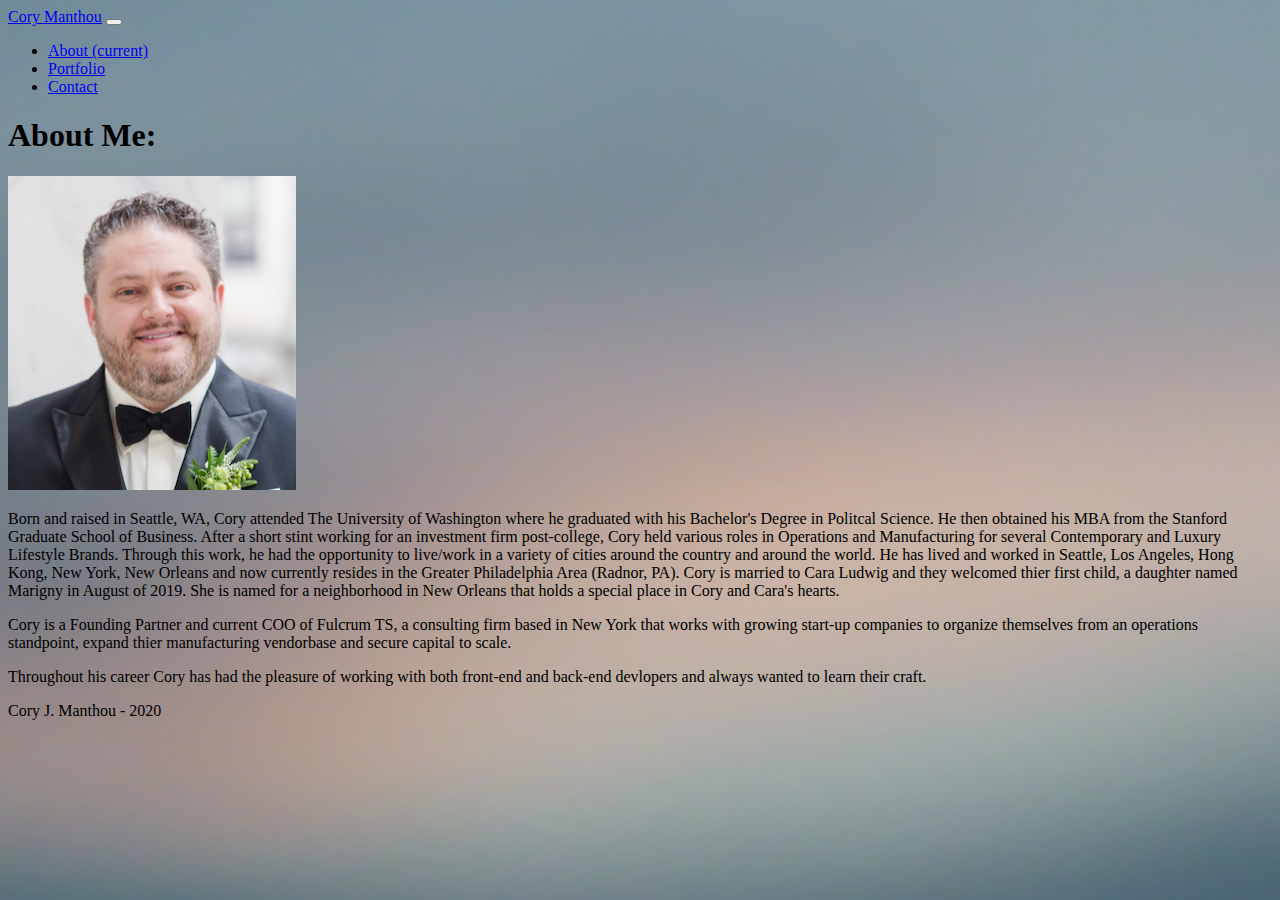
<file: index.html>
<!doctype html>
<html lang="en">
  <head>
    <meta charset="utf-8">
    <meta name="viewport" content="width=device-width, initial-scale=1, shrink-to-fit=no">
    
    <link rel="stylesheet" href="https://stackpath.bootstrapcdn.com/bootstrap/4.5.0/css/bootstrap.min.css" integrity="sha384-9aIt2nRpC12Uk9gS9baDl411NQApFmC26EwAOH8WgZl5MYYxFfc+NcPb1dKGj7Sk" crossorigin="anonymous">
    <title>Cory J. Manthou</title>
    </head>

  <body>
    <!-- Background CSS -->
    <link rel="stylesheet" type="text/css" href="style.css">
    <!-- Background CSS END -->

    <!-- Navbar -->
    <nav class="navbar navbar-expand-lg navbar-dark bg-dark">
      <a class="navbar-brand" href="index.html">Cory Manthou</a>
      <button class="navbar-toggler" type="button" data-toggle="collapse" data-target="#navbarNav" aria-controls="navbarNav" aria-expanded="false" aria-label="Toggle navigation">
        <span class="navbar-toggler-icon"></span>
      </button>
      <div class="navbar-collapse collapse w-100 order-3 dual-collapse2">
        <ul class="navbar-nav ml-auto">
          <li class="nav-item">
            <a class="nav-link" href="index.html">About <span class="sr-only">(current)</span></a>
          </li>
          <li class="nav-item">
            <a class="nav-link" href="portfolio.html">Portfolio</a>
          </li>
          <li class="nav-item">
            <a class="nav-link" href="contact.html">Contact</a>
          </li>
        </ul>
      </div>
    </nav>
    <!-- Navbar END -->

    <!-- About Me Container -->
    <section class="mb-4">
        <div class="container">
          <div class="row">
            <div class="col-sm-12">
              <h1>About Me:</h1>
            </div>
          <div class="row">
            <div class="col-md-3">
              <img src="Assets/Screen Shot 2019-01-07.png" class="img-fluid" alt="Responsive image">
            </div>  
            <div class="col-md-9 text-justify">
              <p>Born and raised in Seattle, WA, Cory attended The University of Washington where he graduated with his Bachelor's Degree in Politcal Science.  He then obtained his MBA from the Stanford Graduate School of Business.  After a short stint working for an investment firm post-college, Cory held various roles in Operations and Manufacturing for several Contemporary and Luxury Lifestyle Brands.  Through this work, he had the opportunity to live/work in a variety of cities around the country and around the world.  He has lived and worked in Seattle, Los Angeles, Hong Kong, New York, New Orleans and now currently resides in the Greater Philadelphia Area (Radnor, PA).  
                Cory is married to Cara Ludwig and they welcomed thier first child, a daughter named Marigny in August of 2019.  She is named for a neighborhood in New Orleans that holds a special place in Cory and Cara's hearts.  
              </p>
              <p>Cory is a Founding Partner and current COO of Fulcrum TS, a consulting firm based in New York that works with growing start-up companies to organize themselves from an operations standpoint, expand thier manufacturing vendorbase and secure capital to scale.</p>
              <p>Throughout his career Cory has had the pleasure of working with both front-end and back-end devlopers and always wanted to learn their craft.</p>
            </div>
            </div>
          </div>
    </section>
    <!-- About Me Container END -->

  </body>

      <!-- Footer-->
      <div class="container">
        <footer class="card-footer text-muted">
          <p class="text-sm-center font-italic">Cory J. Manthou - 2020</p>
        </footer>
        </div>
      <!-- Footer END-->

</html>
</file>
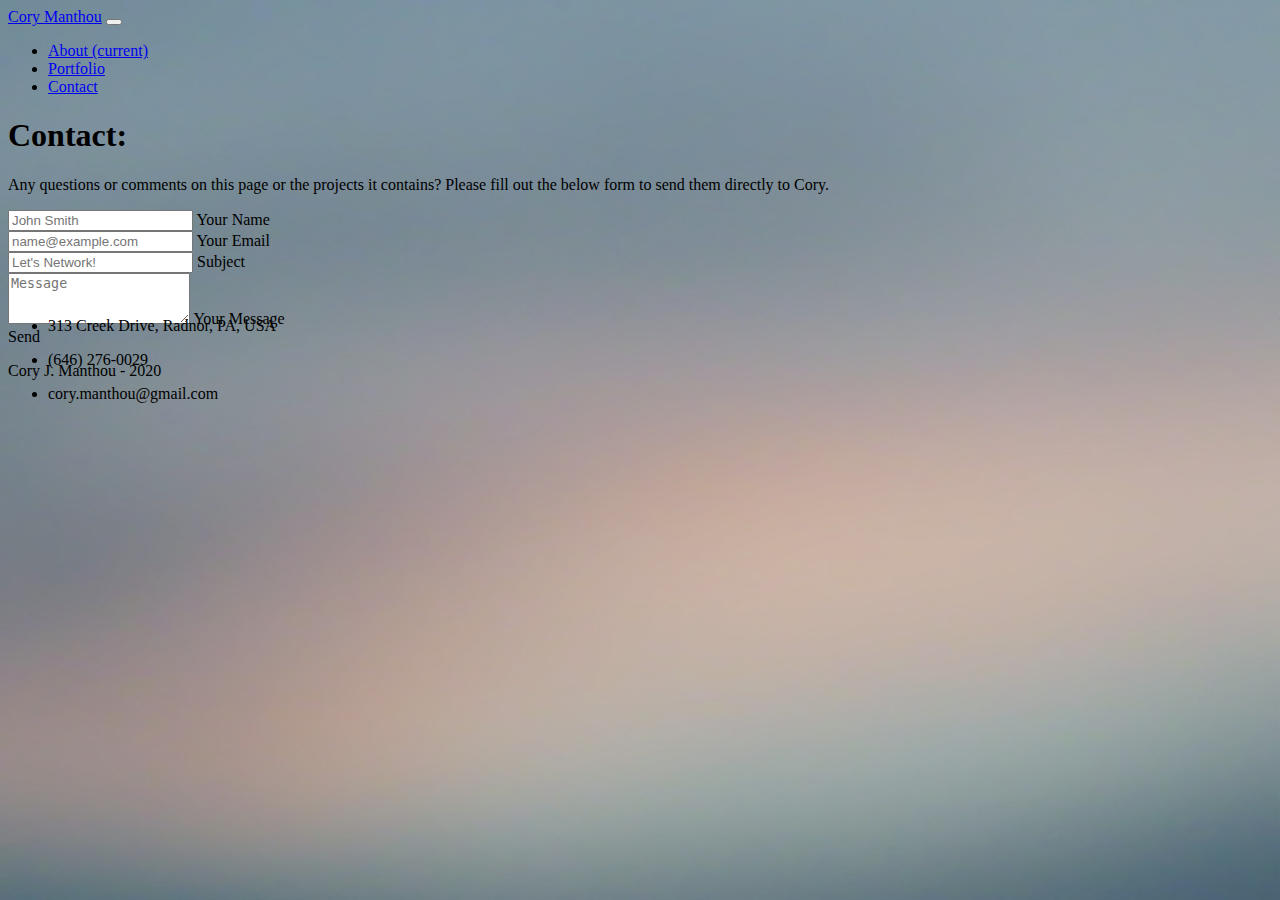
<file: contact.html>
<!doctype html>
<html lang="en">
  <head>
    <meta charset="utf-8">
    <meta name="viewport" content="width=device-width, initial-scale=1, shrink-to-fit=no">
   
    <link rel="stylesheet" href="https://stackpath.bootstrapcdn.com/bootstrap/4.5.0/css/bootstrap.min.css" integrity="sha384-9aIt2nRpC12Uk9gS9baDl411NQApFmC26EwAOH8WgZl5MYYxFfc+NcPb1dKGj7Sk" crossorigin="anonymous">
    <title>Cory J. Manthou</title>
  </head>
  
  <body>

    <!-- Background CSS -->
    <link rel="stylesheet" type="text/css" href="style.css">
    <!-- Background CSS END -->

    <!-- Navbar -->
    <nav class="navbar navbar-expand-lg navbar-dark bg-dark">
      <a class="navbar-brand" href="index.html">Cory Manthou</a>
      <button class="navbar-toggler" type="button" data-toggle="collapse" data-target="#navbarNav" aria-controls="navbarNav" aria-expanded="false" aria-label="Toggle navigation">
        <span class="navbar-toggler-icon"></span>
      </button>
      <div class="navbar-collapse collapse w-100 order-3 dual-collapse2">
        <ul class="navbar-nav ml-auto">
          <li class="nav-item">
            <a class="nav-link" href="index.html">About <span class="sr-only">(current)</span></a>
          </li>
          <li class="nav-item">
            <a class="nav-link" href="portfolio.html">Portfolio</a>
          </li>
          <li class="nav-item">
            <a class="nav-link" href="contact.html">Contact</a>
          </li>
        </ul>
      </div>
    </nav>
    <!-- Navbar END -->

    <div class="container">
      <div class="row">
        <div class="col-sm-12">
          <h1>Contact:</h1>
        </div>

    <!-- Contact Form -->
<div class="container">
<section class="mb-4">
  <p class="text-center w-responsive mx-auto mb-5">Any questions or comments on this page or the projects it contains?  Please fill out the below form to send them directly to Cory.</p>
  <div class="row">
      <div class="col-md-9 mb-md-0 mb-5">
          <form id="contact-form" name="contact-form" action="mail.php" method="POST">
              <div class="row">
                  <div class="col-md-6">
                      <div class="md-form mb-0">
                          <input type="text" id="name" name="name" class="form-control" placeholder="John Smith">
                          <label for="name" class="">Your Name</label>
                      </div>
                  </div>
                  <div class="col-md-6">
                      <div class="md-form mb-0">
                          <input type="text" id="email" name="email" class="form-control" placeholder="name@example.com">
                          <label for="email" class="">Your Email</label>
                      </div>
                  </div>
              </div>
              <div class="row">
                  <div class="col-md-12">
                      <div class="md-form mb-0">
                          <input type="text" id="subject" name="subject" class="form-control" placeholder="Let's Network!">
                          <label for="subject" class="">Subject</label>
                      </div>
                  </div>
              </div>
              <div class="row">
                  <div class="col-md-12">
                      <div class="md-form">
                          <textarea type="text" id="message" name="message" rows="3" class="form-control md-textarea" placeholder="Message"></textarea>
                          <label for="message">Your Message</label>
                      </div>

                  </div>
              </div>
          </form>
          <div class="text-center text-md-center">
              <a class="btn btn-light" onclick="document.getElementById('contact-form').submit();">Send</a>
          </div>
          <div class="status"></div>
      </div>
       <div class="col-md-3 text-center">
         <section id="contact-info">
          <ul class="list-unstyled mb-0">
              <li><i class="fas fa-map-marker-alt fa-2x"></i>
                  <p>313 Creek Drive, Radnor, PA, USA</p>
              </li>

              <li><i class="fas fa-phone mt-4 fa-2x"></i>
                  <p>(646) 276-0029</p>
              </li>

              <li><i class="fas fa-envelope mt-4 fa-2x"></i>
                  <p>cory.manthou@gmail.com</p>
              </li>
          </ul>
        </section>
      </div>
  </div>
</section>
<!-- Contact Form END-->

  </body>

      <!-- Footer-->
      <div class="container">
        <footer class="card-footer text-muted">
          <p class="text-sm-center font-italic">Cory J. Manthou - 2020</p>
        </footer>
        </div>
      <!-- Footer END-->

</html>
</file>
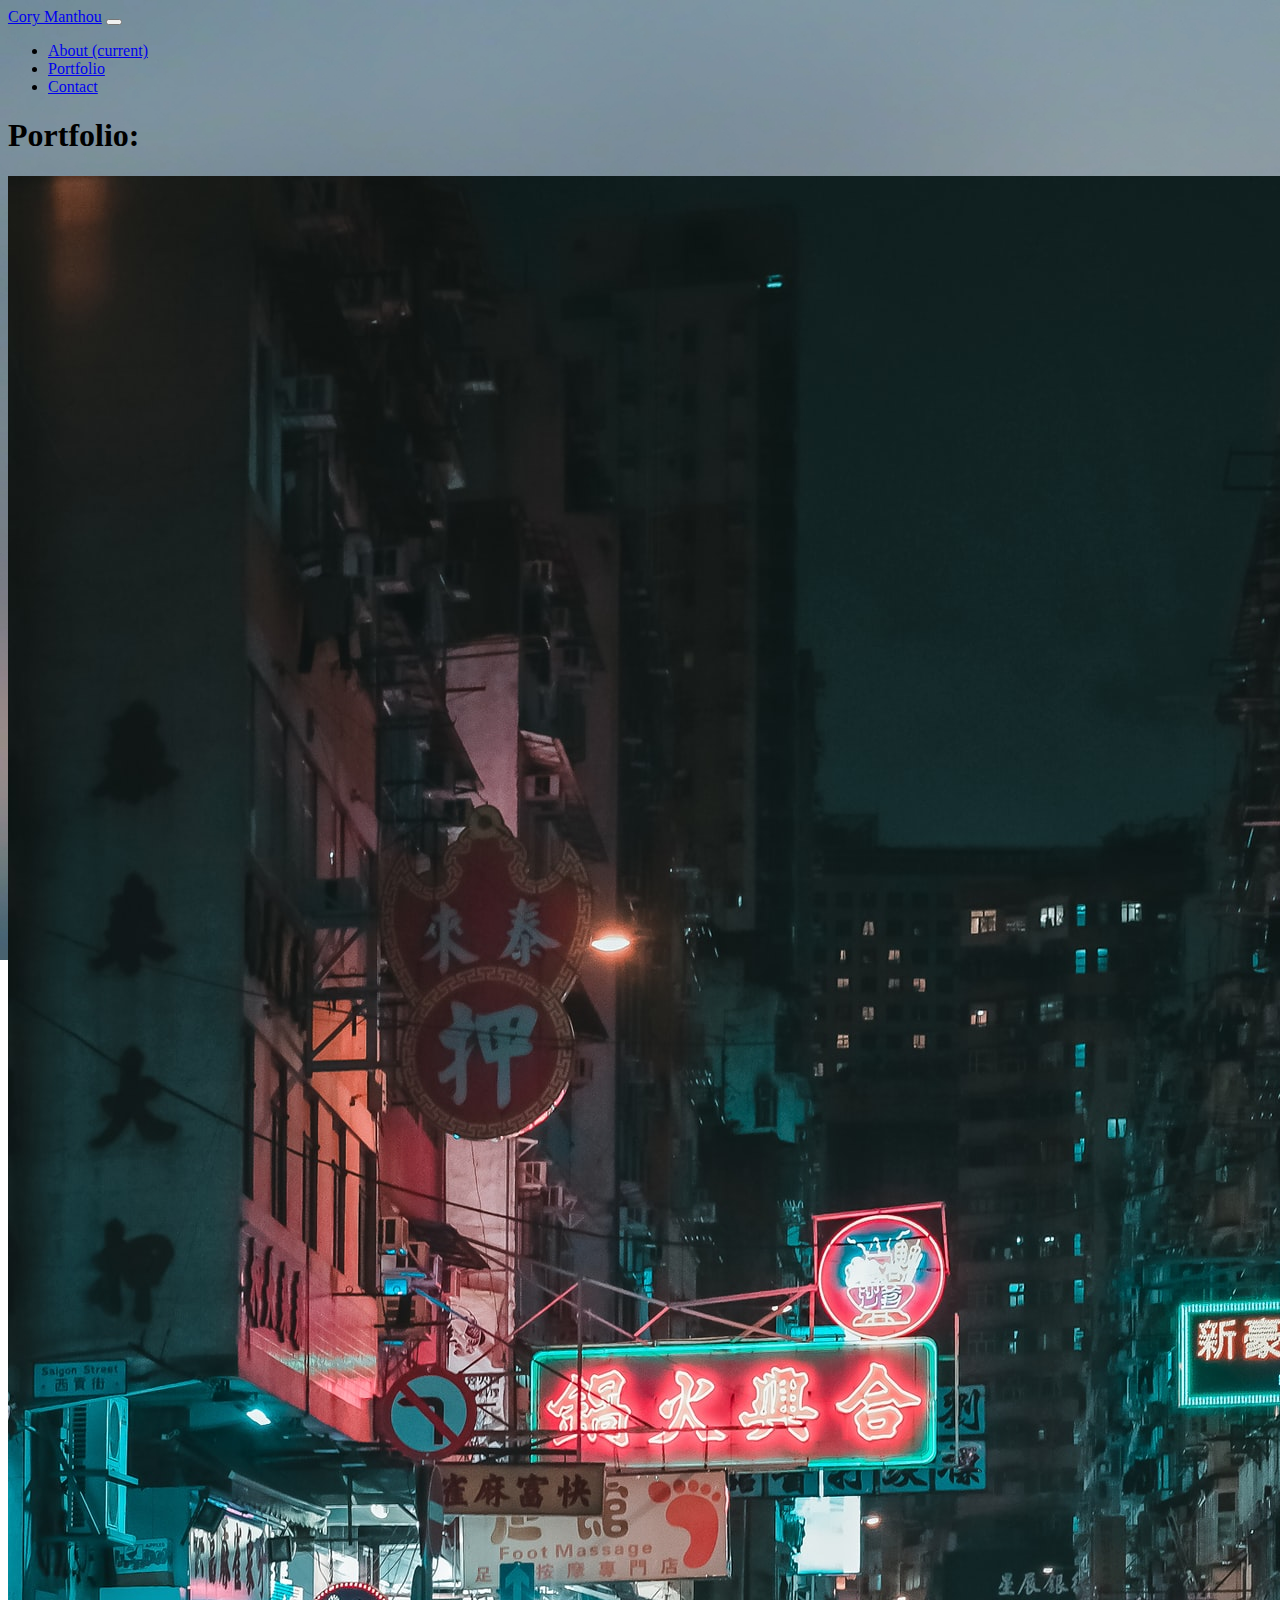
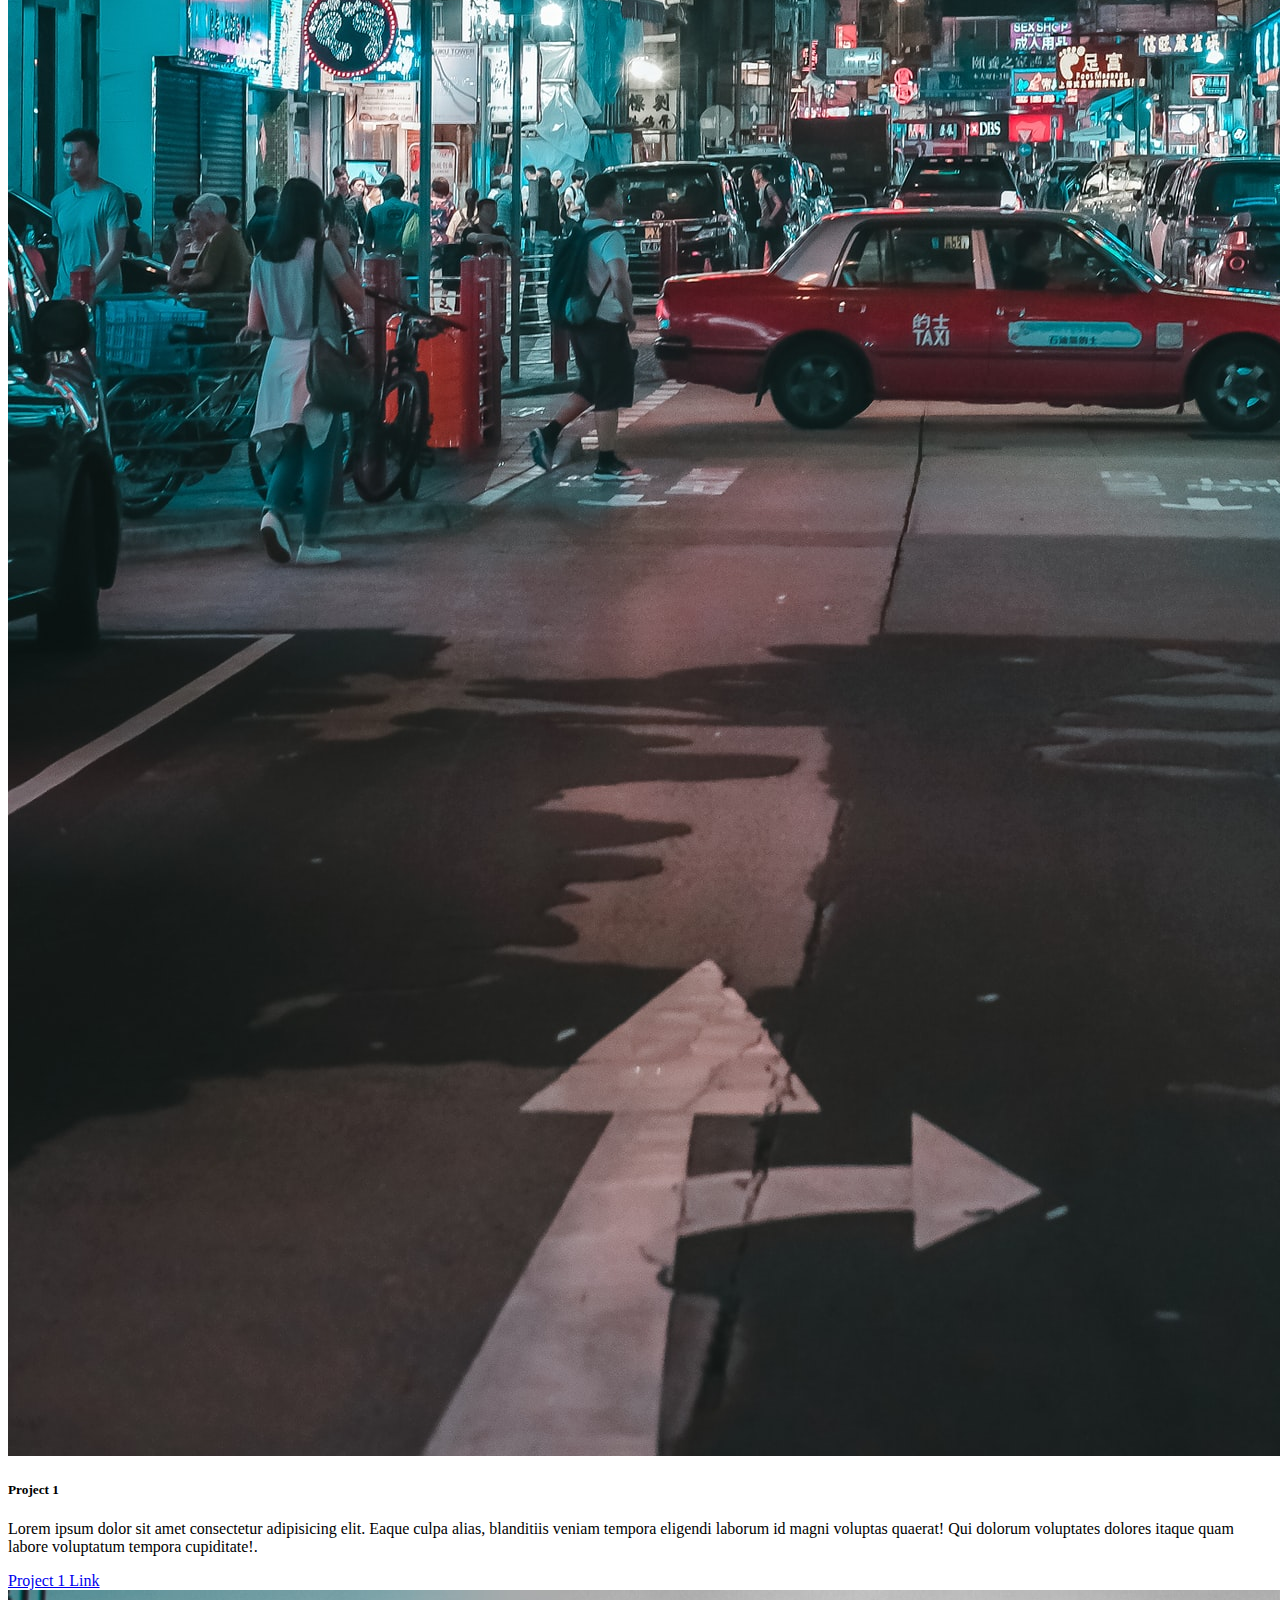
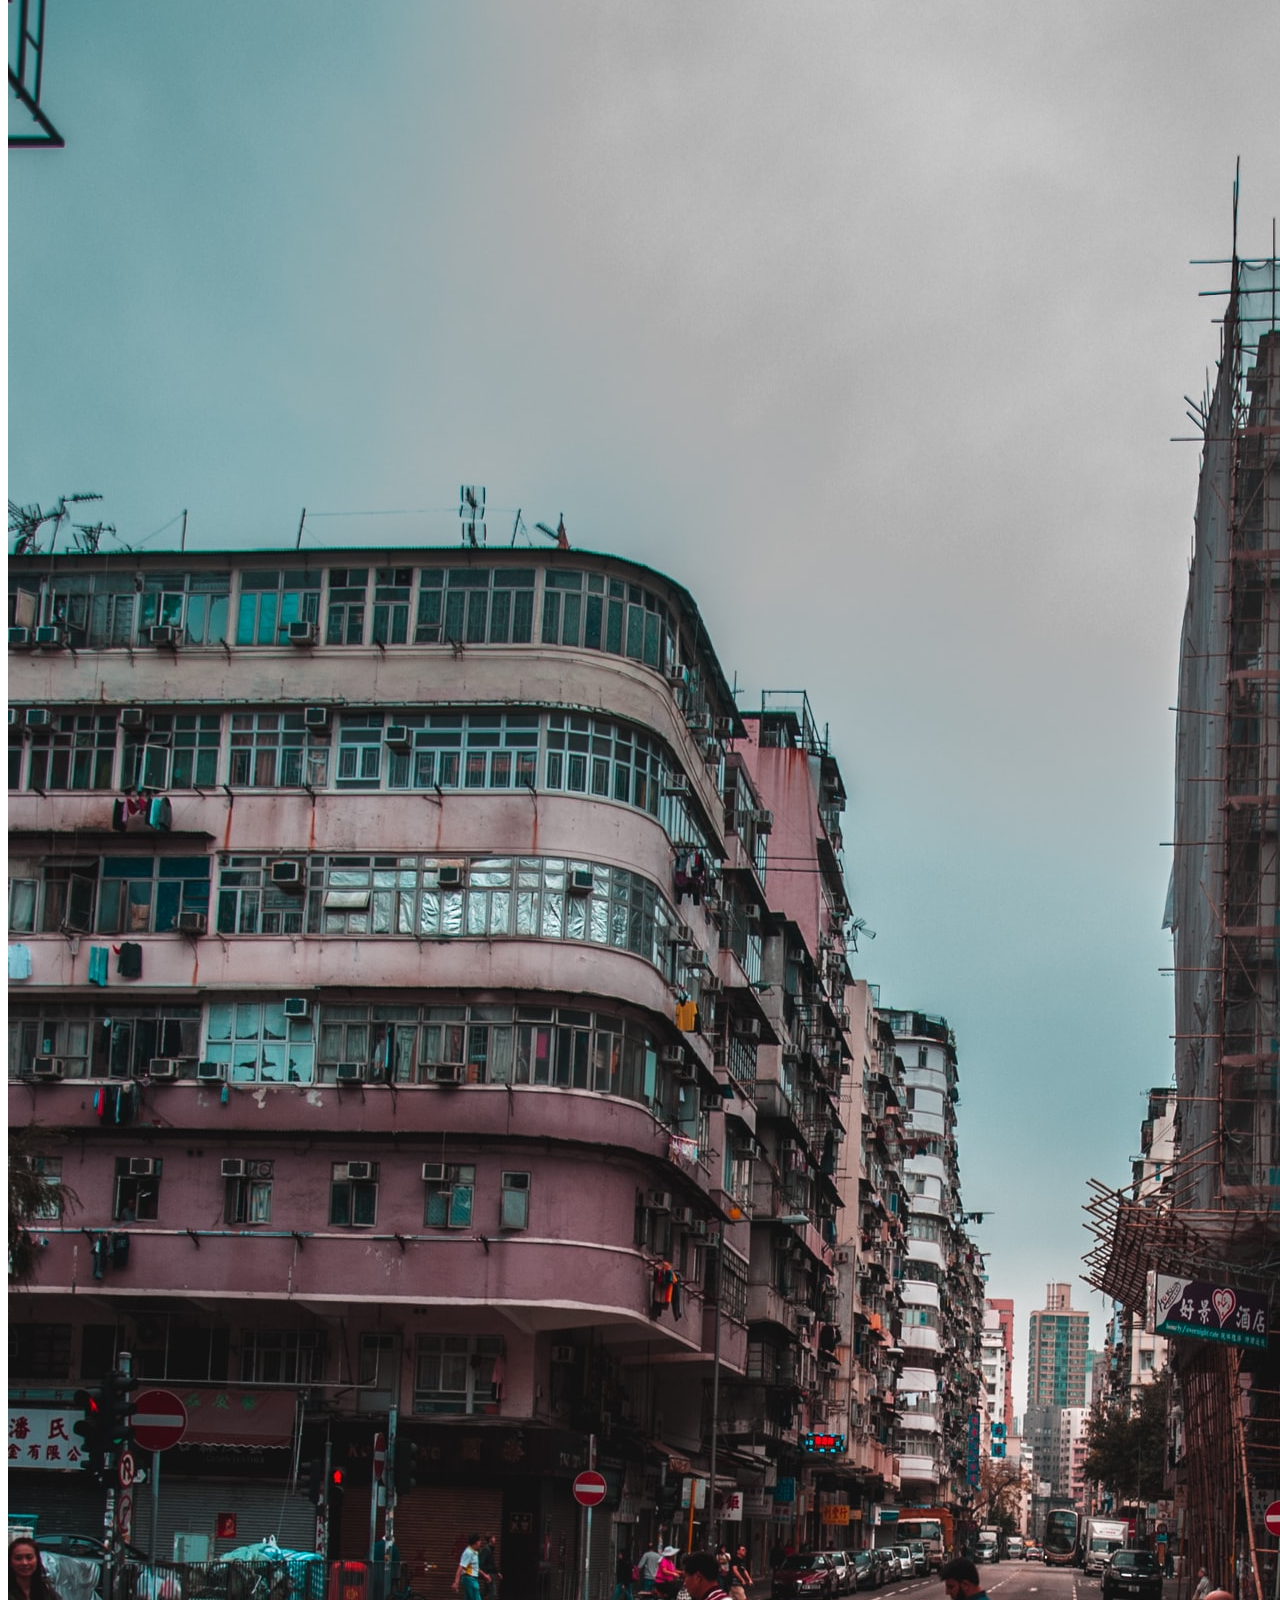
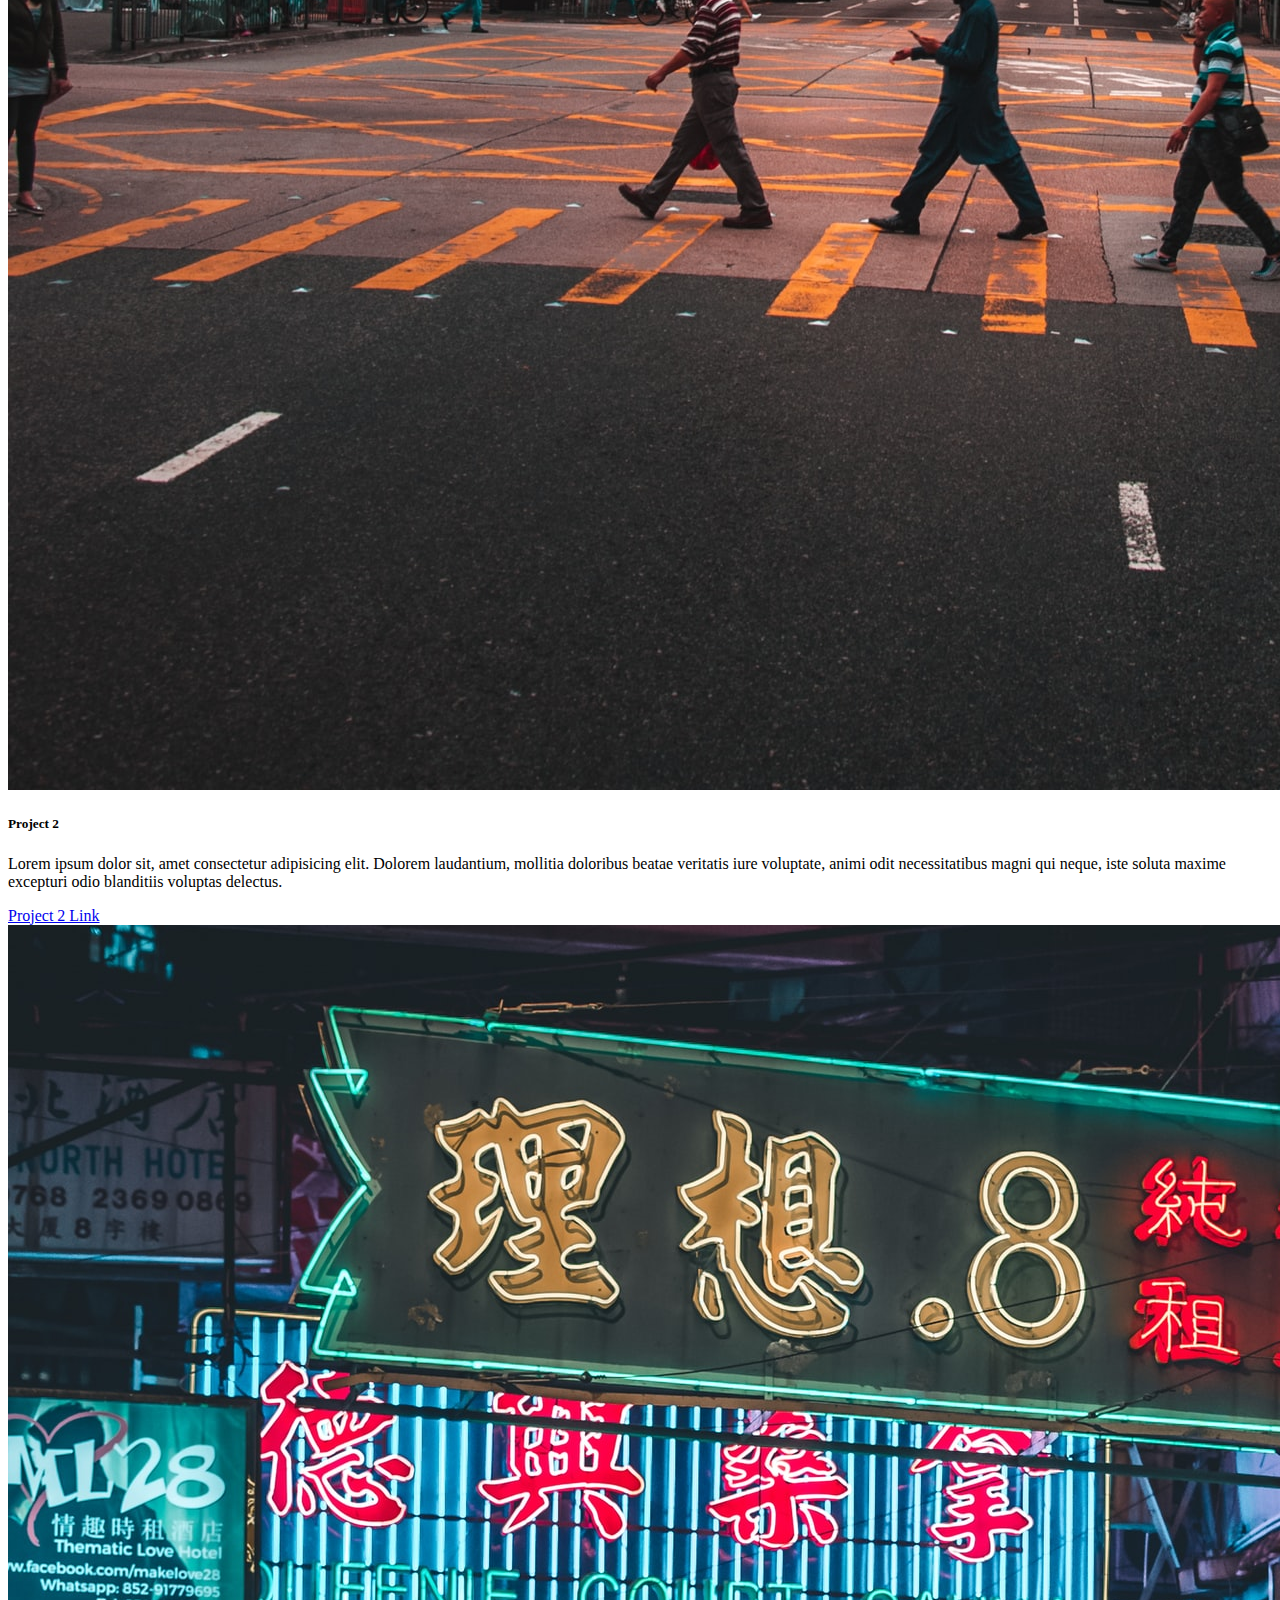
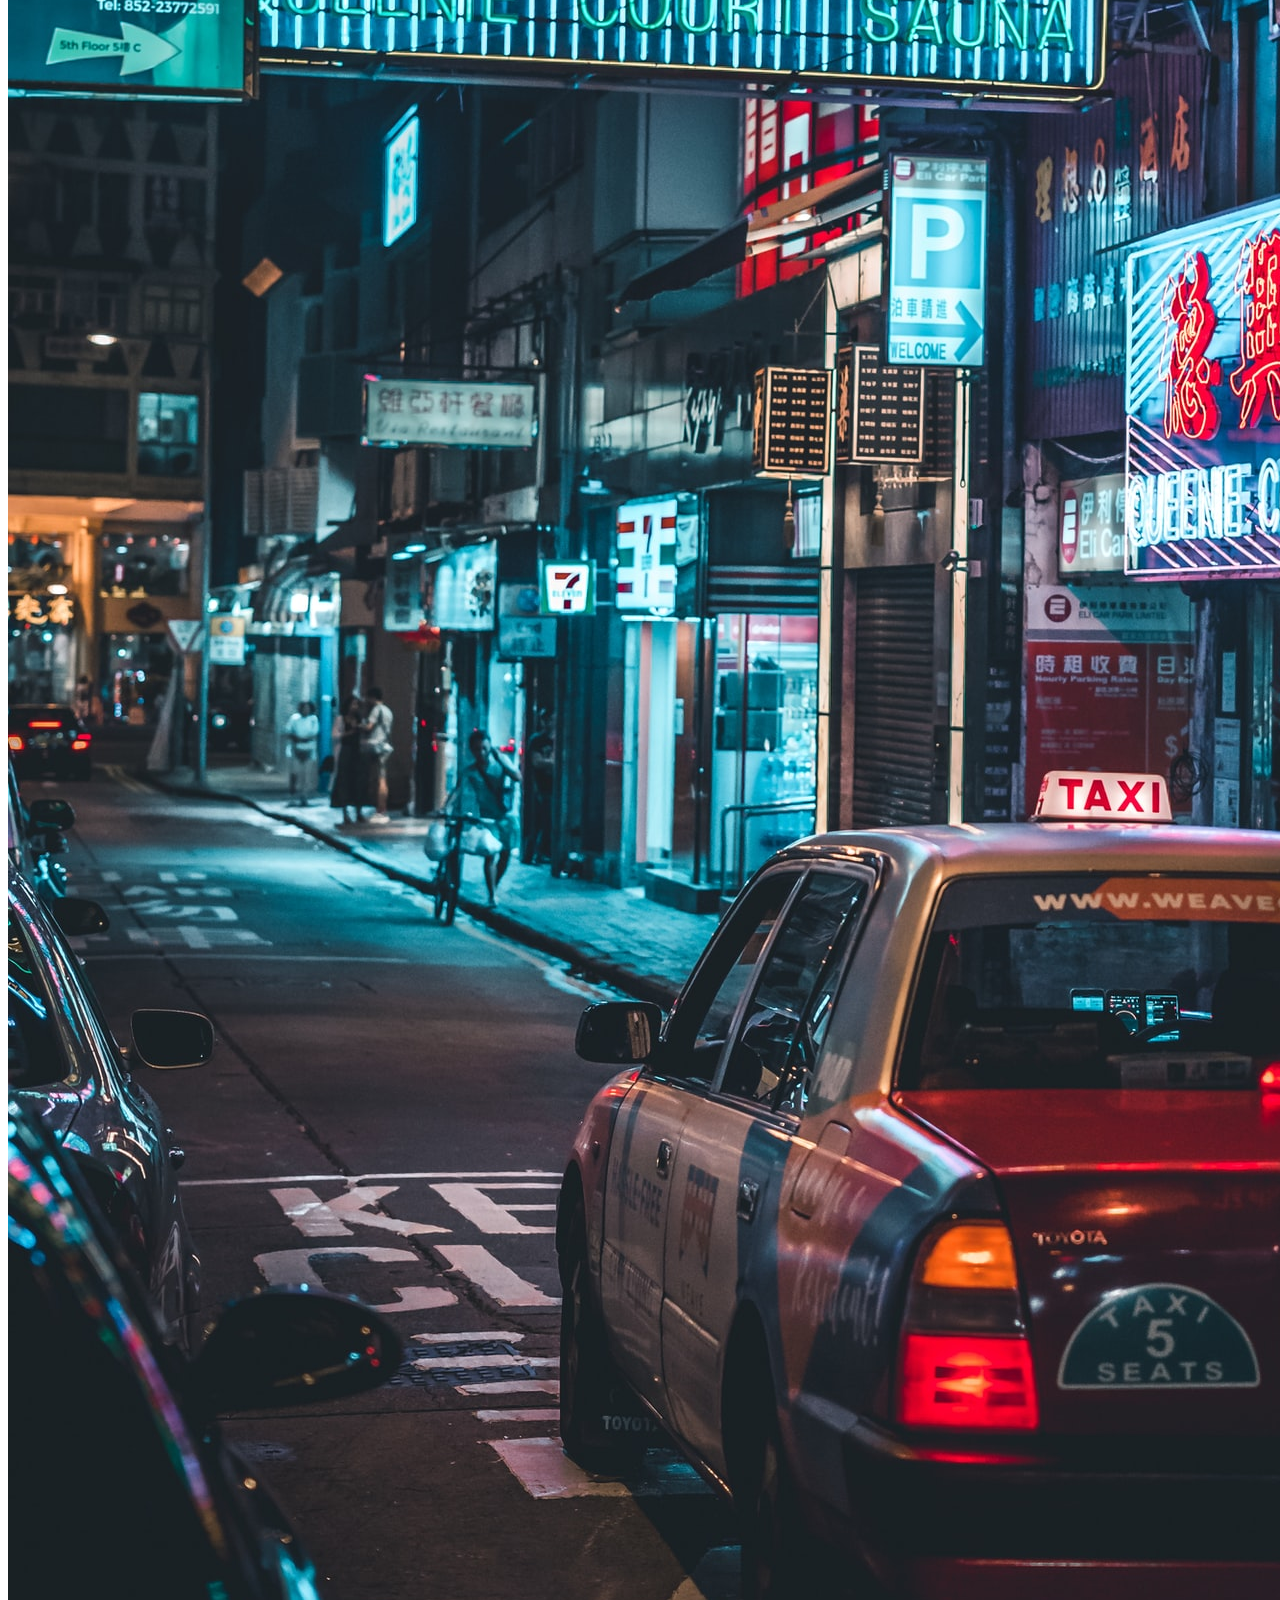
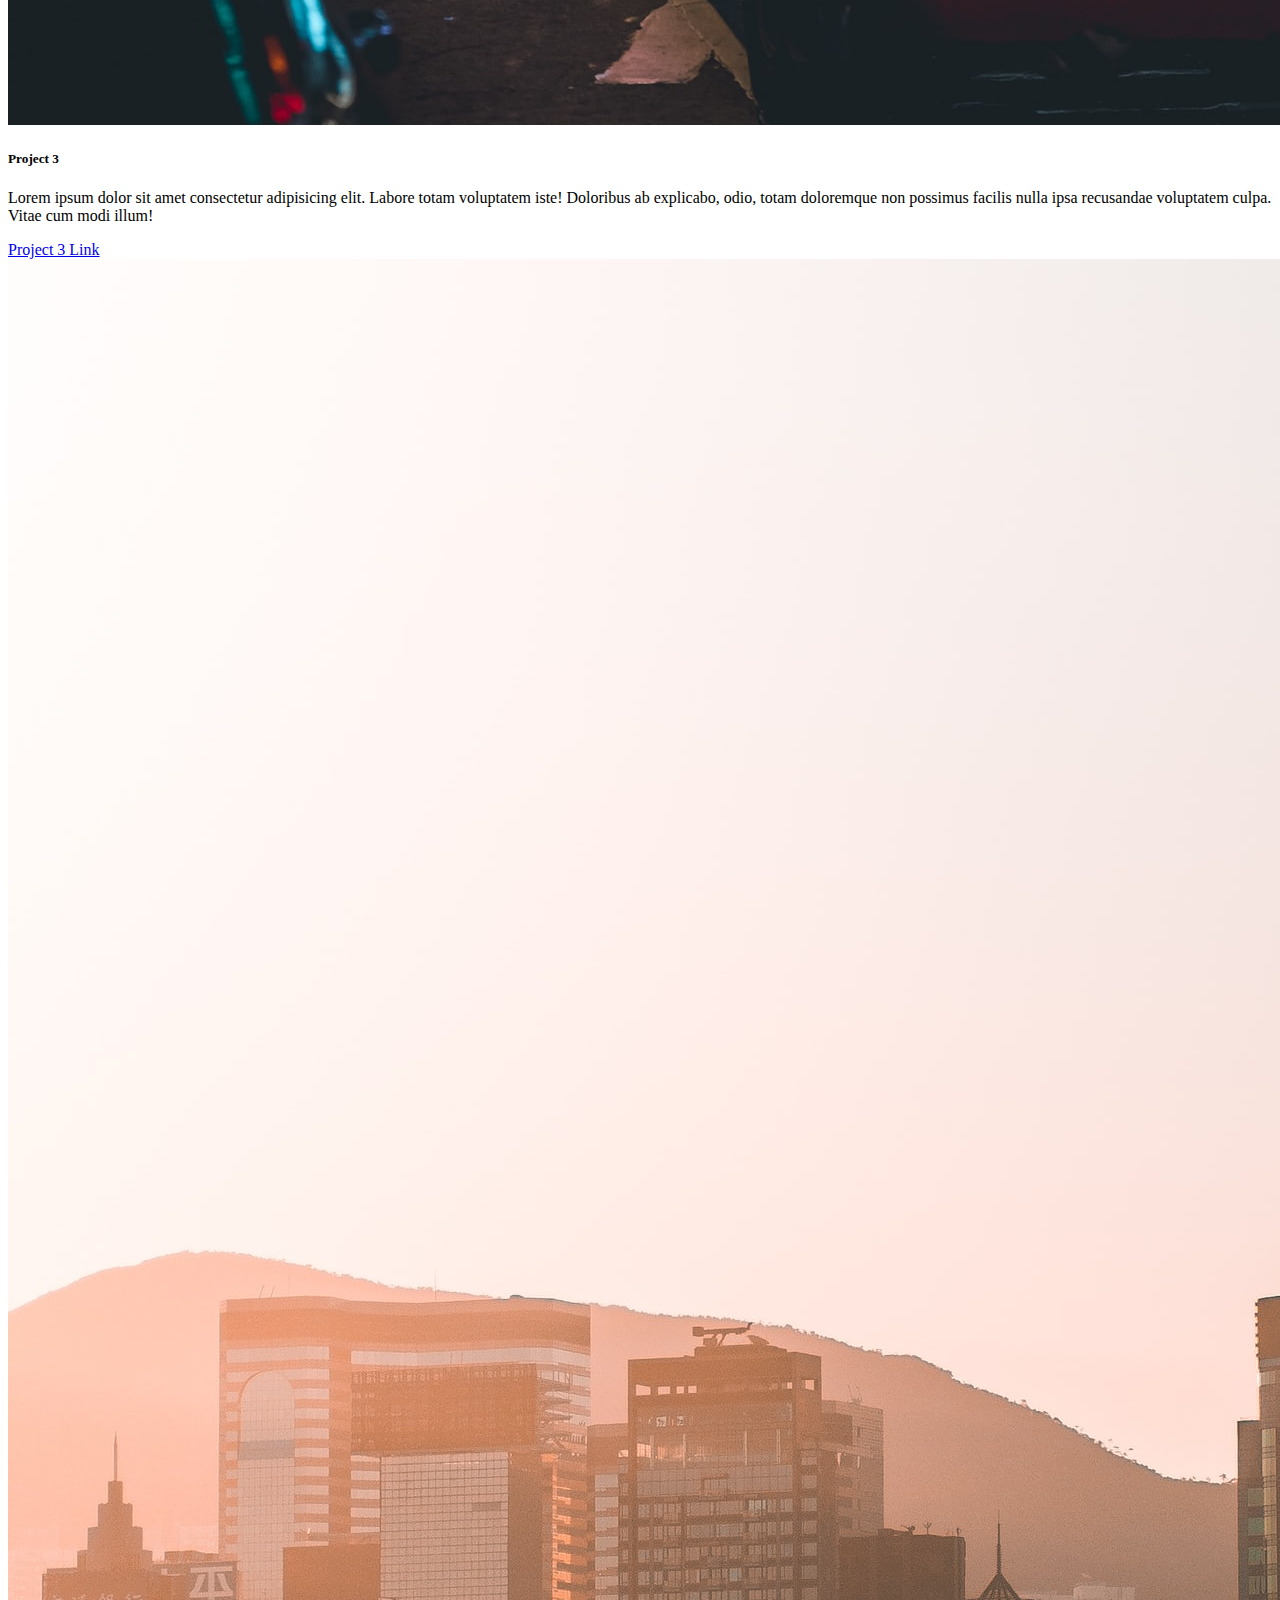
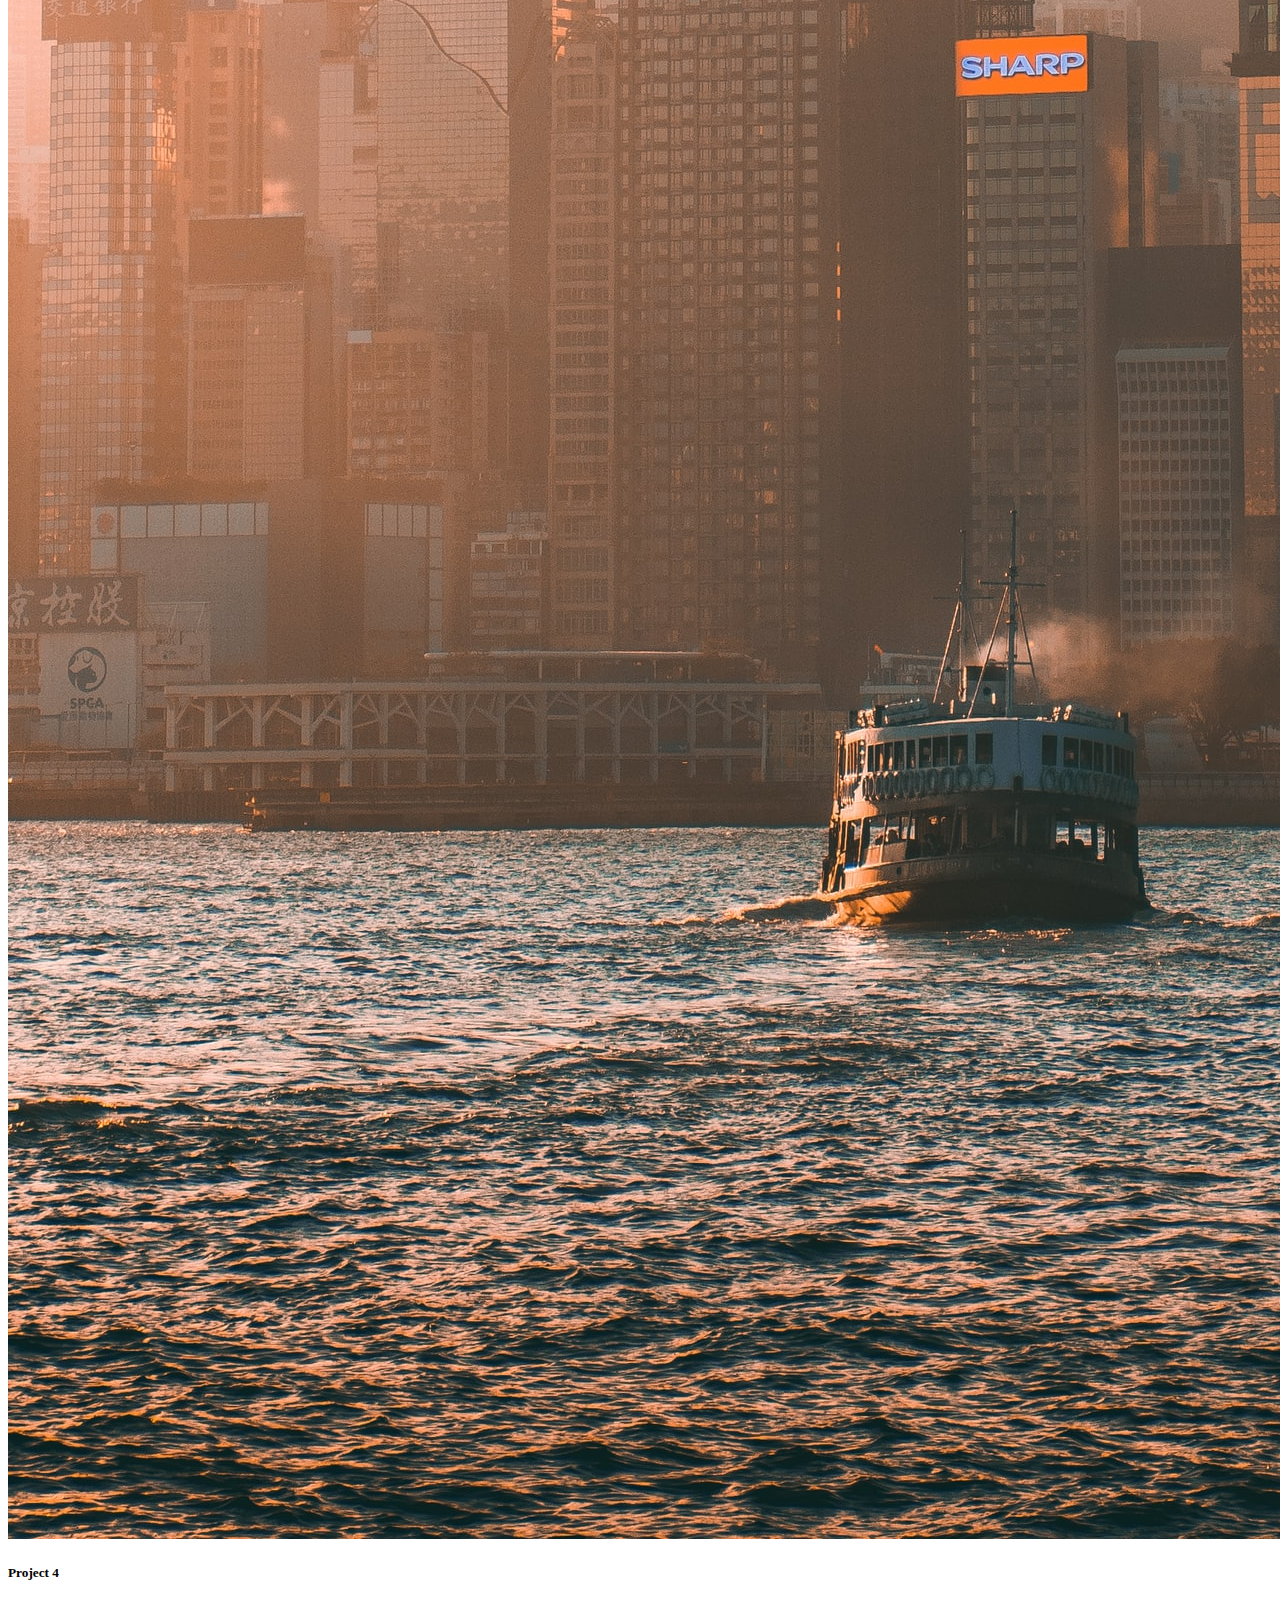
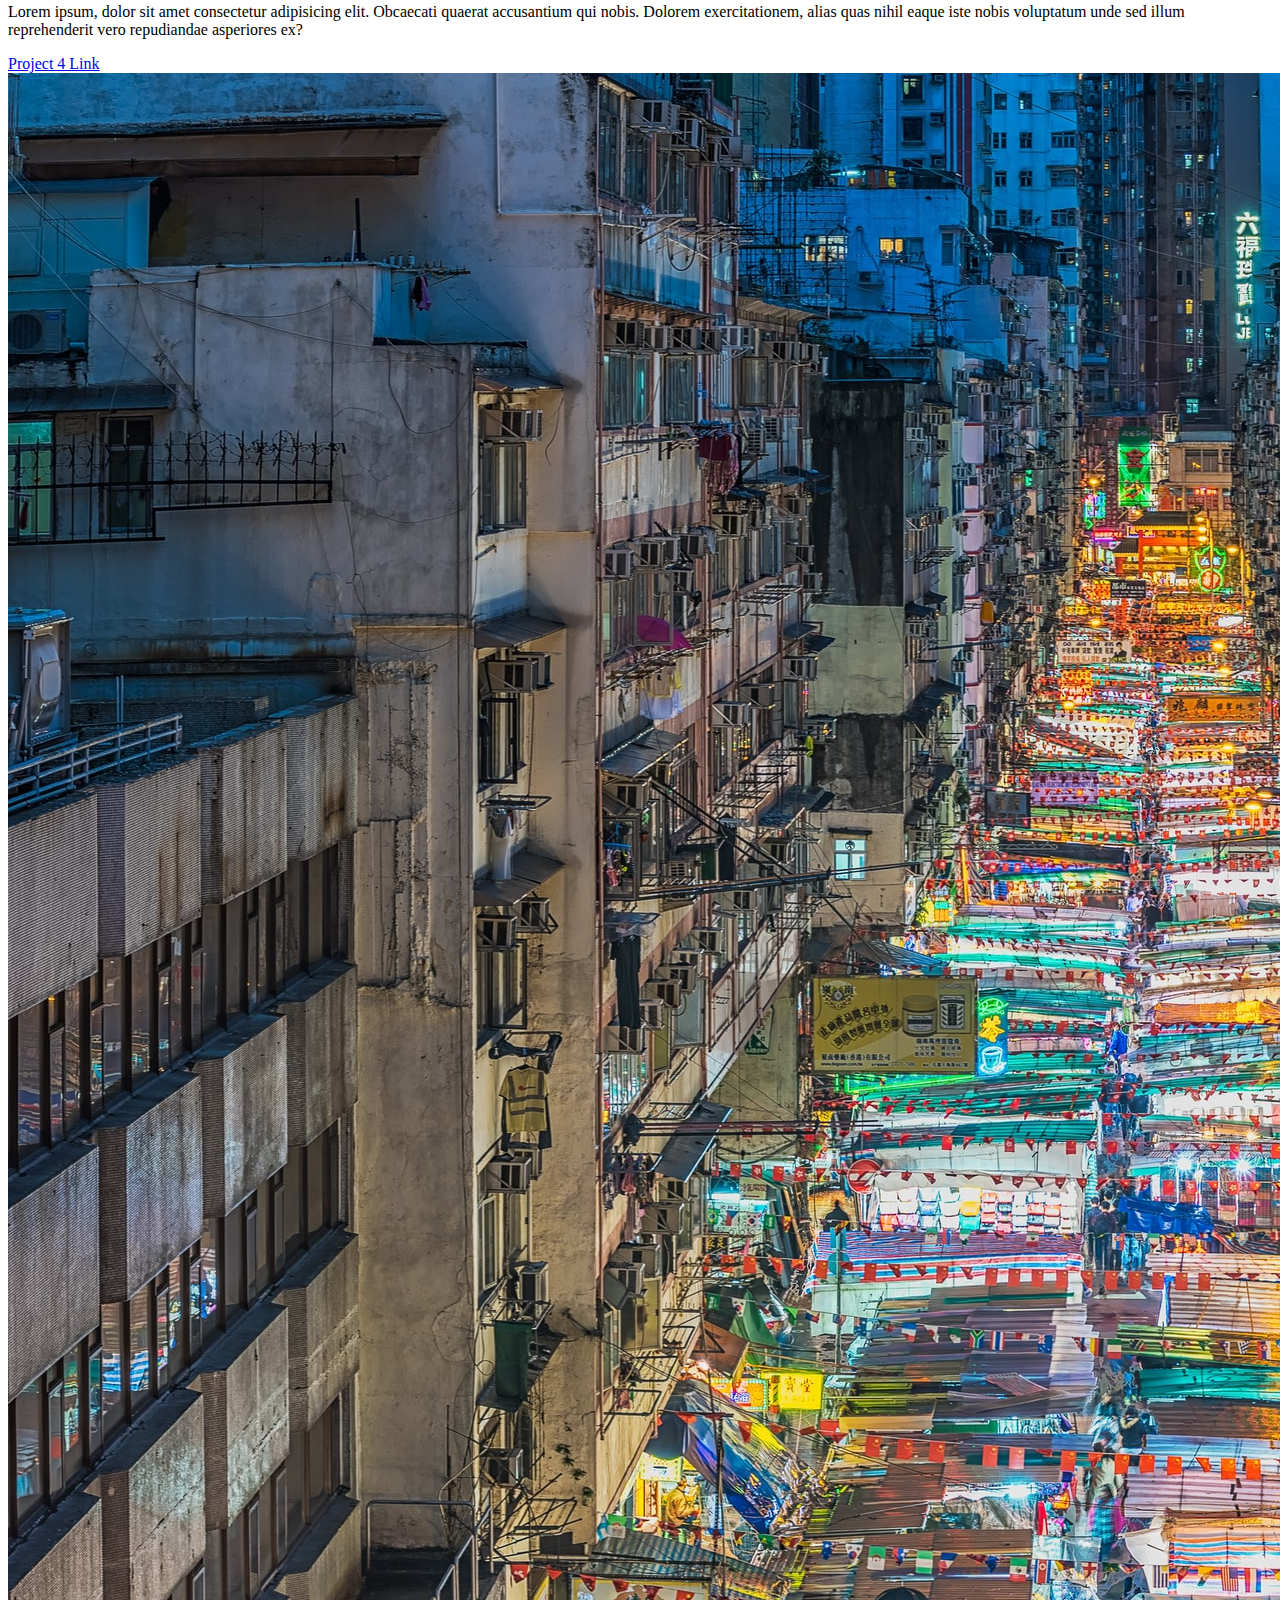
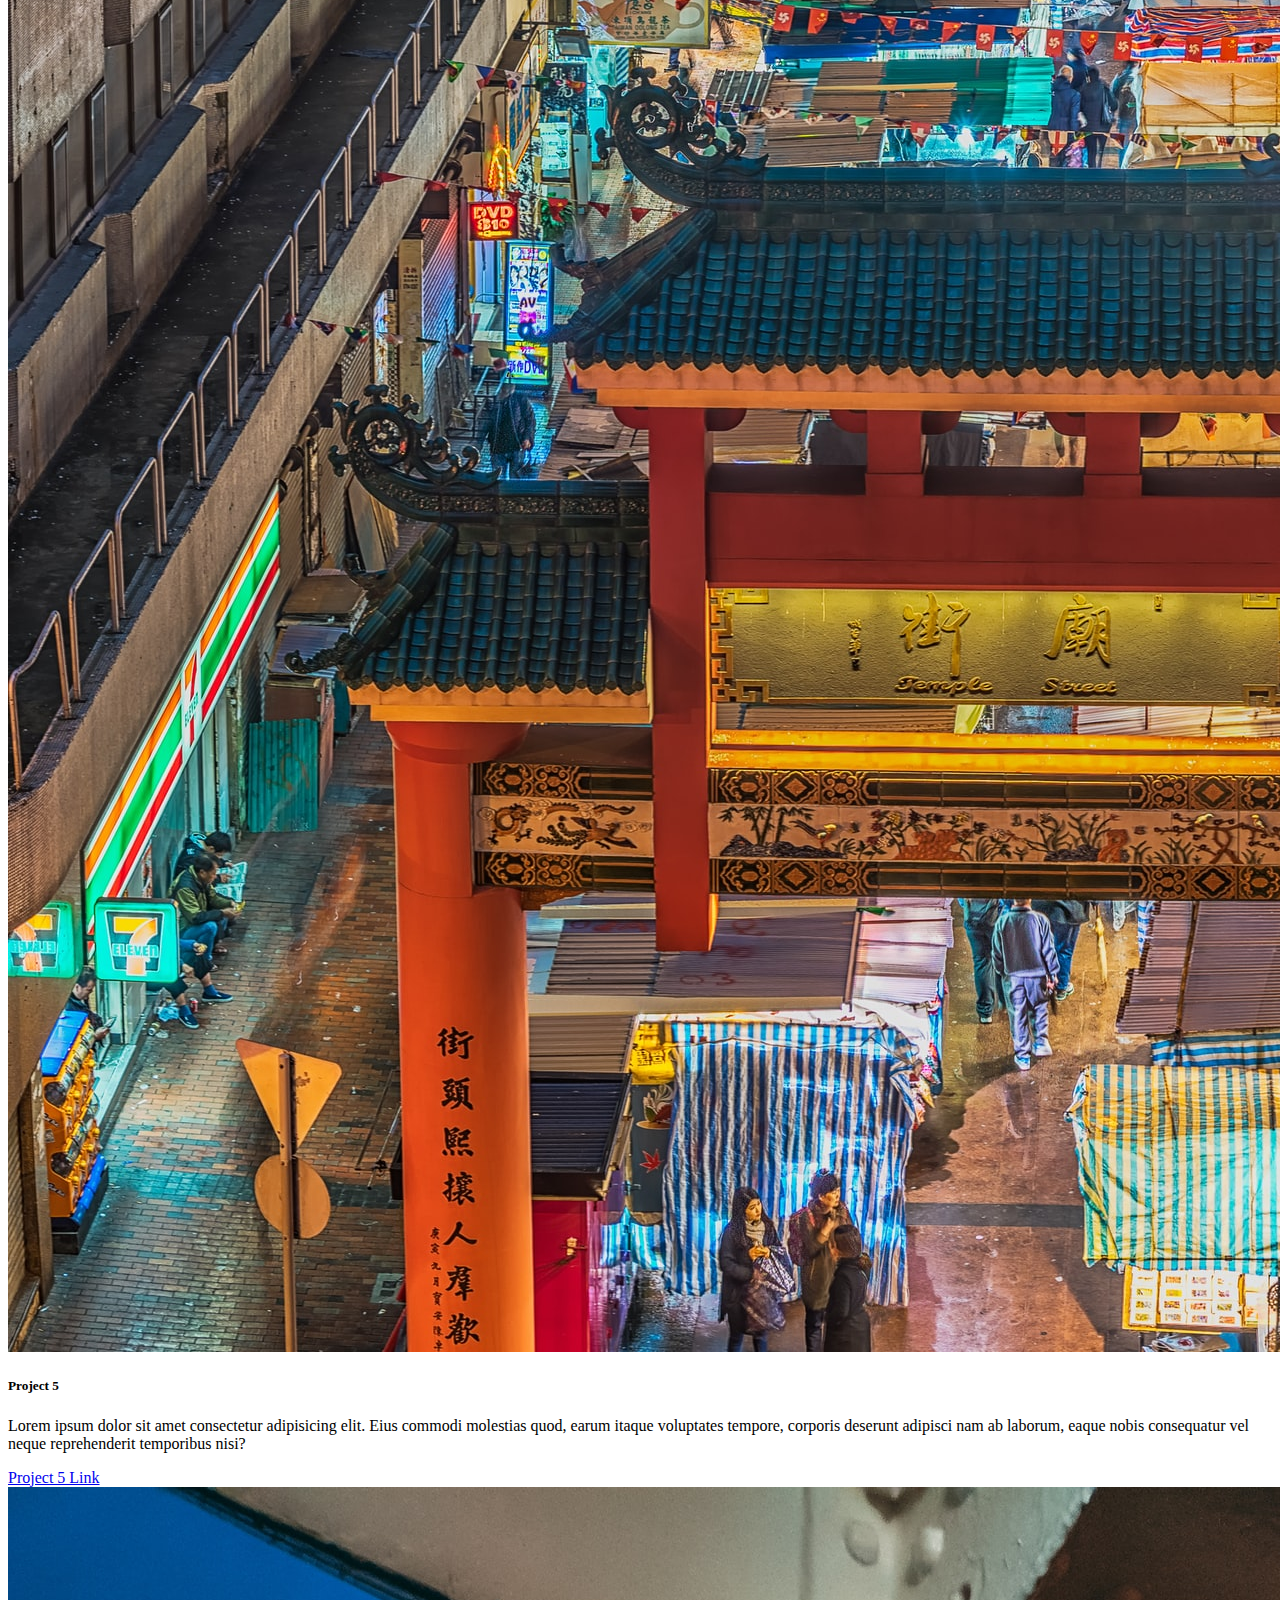
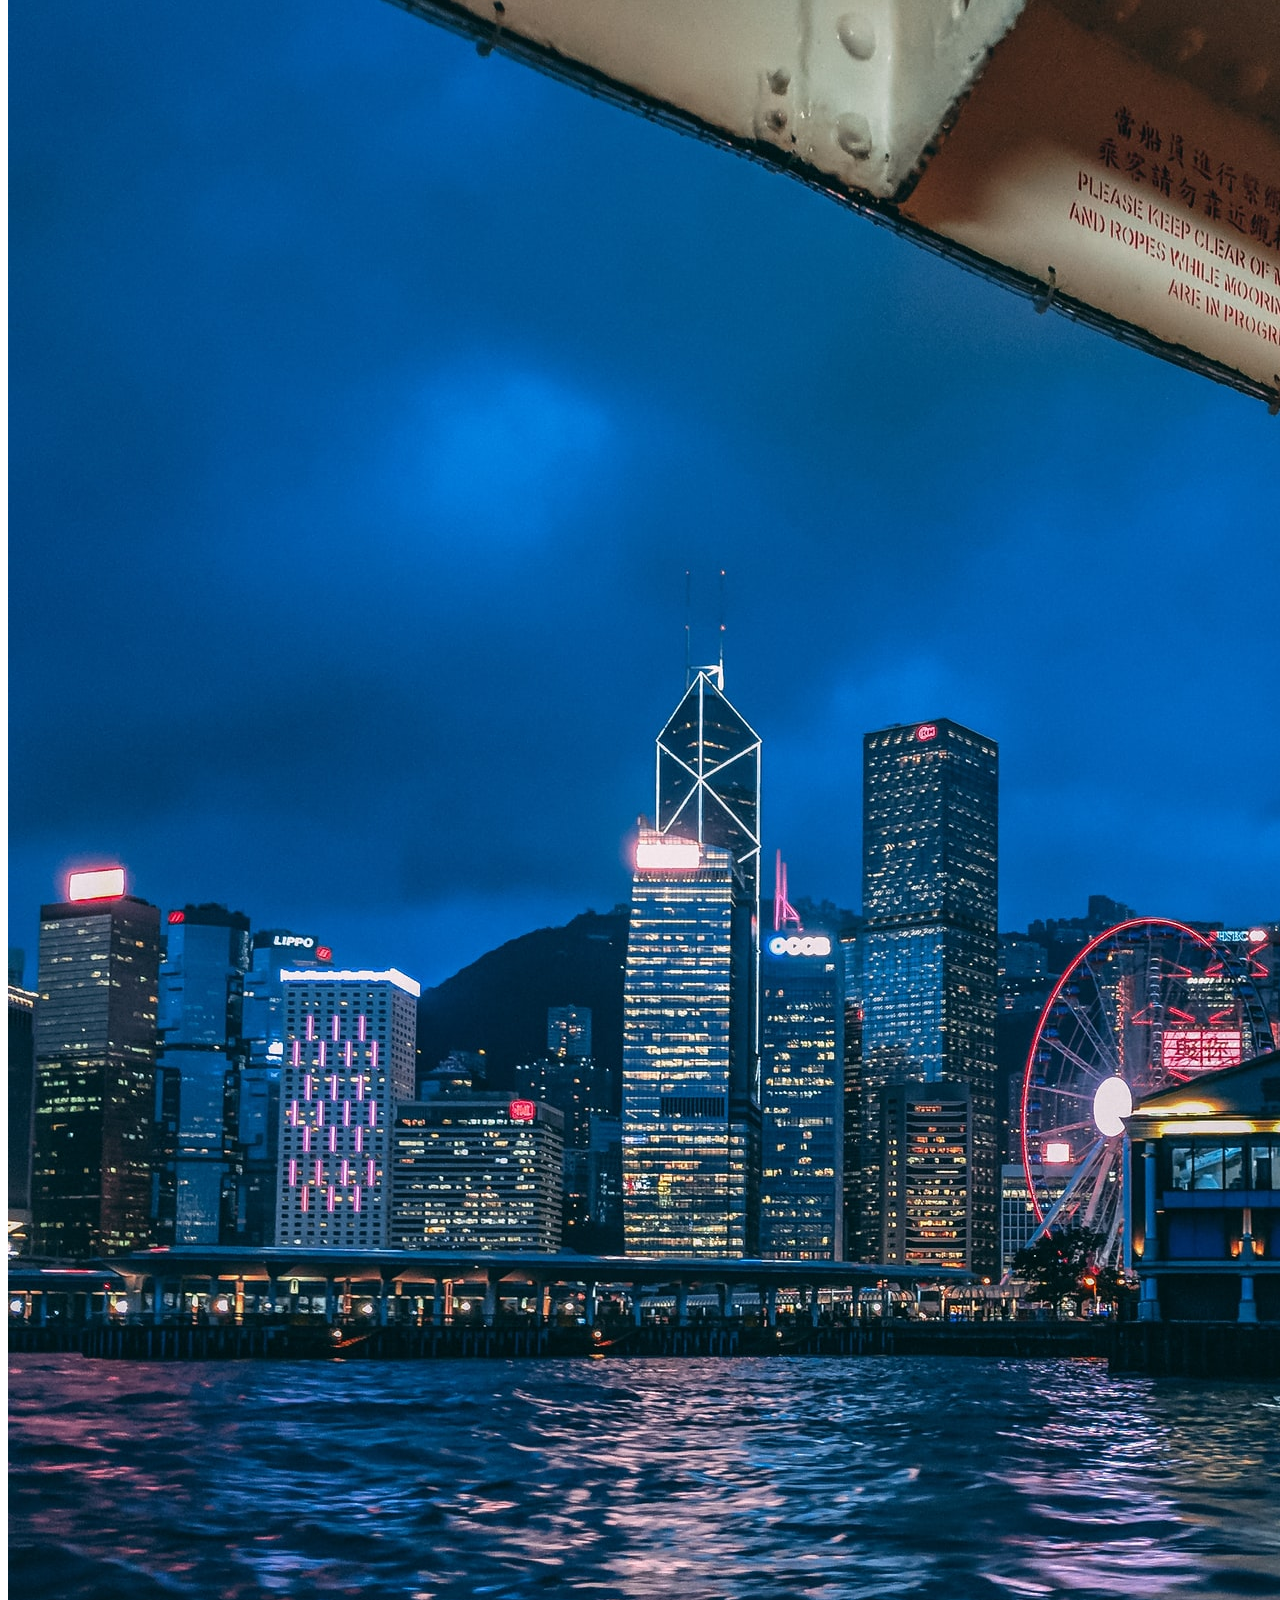
<file: portfolio.html>
<!doctype html>
<html lang="en">
  <head>
    <meta charset="utf-8">
    <meta name="viewport" content="width=device-width, initial-scale=1, shrink-to-fit=no">
    
    <link rel="stylesheet" href="https://stackpath.bootstrapcdn.com/bootstrap/4.5.0/css/bootstrap.min.css" integrity="sha384-9aIt2nRpC12Uk9gS9baDl411NQApFmC26EwAOH8WgZl5MYYxFfc+NcPb1dKGj7Sk" crossorigin="anonymous">
    <title>Cory J. Manthou</title>
  </head>
  
  <body>

    <!-- Background CSS -->
    <link rel="stylesheet" type="text/css" href="style.css">
    <!-- Background CSS END -->

    <!-- Navbar -->
    <nav class="navbar navbar-expand-lg navbar-dark bg-dark">
      <a class="navbar-brand" href="index.html">Cory Manthou</a>
      <button class="navbar-toggler" type="button" data-toggle="collapse" data-target="#navbarNav" aria-controls="navbarNav" aria-expanded="false" aria-label="Toggle navigation">
        <span class="navbar-toggler-icon"></span>
      </button>
      <div class="navbar-collapse collapse w-100 order-3 dual-collapse2">
        <ul class="navbar-nav ml-auto">
          <li class="nav-item">
            <a class="nav-link" href="index.html">About <span class="sr-only">(current)</span></a>
          </li>
          <li class="nav-item">
            <a class="nav-link" href="portfolio.html">Portfolio</a>
          </li>
          <li class="nav-item">
            <a class="nav-link" href="contact.html">Contact</a>
          </li>
        </ul>
      </div>
    </nav>
    <!-- Navbar END -->

    <!-- Project Grid Cards -->
    <section class="mb-4">
    <div class="container">
      <div class="row">
        <div class="col-sm-12">
          <h1>Portfolio:</h1>
        </div>
    <div class="card-columns">
      <div class="col mb-4">
        <div class="card h-100">
          <img src="Assets/airam-dato-on-OnAB7tWXxpA-unsplash.jpg" class="card-img-top" alt="Yau Ma Tei, Kowloon, Hong Kong Airam Dato-on">
          <div class="card-img-overlay text-center text-white">
            <h5 class="card-title">Project 1</h5>
            <p class="card-text">Lorem ipsum dolor sit amet consectetur adipisicing elit. Eaque culpa alias, blanditiis veniam tempora eligendi laborum id magni voluptas quaerat! Qui dolorum voluptates dolores itaque quam labore voluptatum tempora cupiditate!.</p>
            <a class="btn btn-light" href="#" role="button">Project 1 Link</a>
          </div>
        </div>
      </div>
      <div class="col mb-4">
        <div class="card h-100">
          <img src="Assets/anton-van-der-weijst-a4eax-dOpkk-unsplash.jpg" class="card-img-top" alt="Sham Shui Po, Hong Kong Anton van der Weijst">
          <div class="card-img-overlay text-center text-white">
            <h5 class="card-title">Project 2</h5>
            <p class="card-text">Lorem ipsum dolor sit, amet consectetur adipisicing elit. Dolorem laudantium, mollitia doloribus beatae veritatis iure voluptate, animi odit necessitatibus magni qui neque, iste soluta maxime excepturi odio blanditiis voluptas delectus.</p>
            <a class="btn btn-light" href="#" role="button">Project 2 Link</a>
          </div>
        </div>
      </div>
      <div class="col mb-4">
        <div class="card h-100">
          <img src="Assets/sean-foley-xZysXBRzlRI-unsplash.jpg" class="card-img-top" alt="Jordan, Hong Kong Sean Foley">
          <div class="card-img-overlay text-center text-white">
            <h5 class="card-title">Project 3</h5>
            <p class="card-text">Lorem ipsum dolor sit amet consectetur adipisicing elit. Labore totam voluptatem iste! Doloribus ab explicabo, odio, totam doloremque non possimus facilis nulla ipsa recusandae voluptatem culpa. Vitae cum modi illum!</p>
            <a class="btn btn-light" href="#" role="button">Project 3 Link</a>
          </div>
        </div>
      </div>
      <div class="col mb-4">
        <div class="card h-100">
          <img src="Assets/joel-fulgencio-VvDnbLMt2Es-unsplash.jpg" class="card-img-top" alt="Hong Kong Joel Fulgencio">
    <!-- Text set to Grey in below card because of light image background -->
          <div class="card-img-overlay text-center text-grey">
            <h5 class="card-title">Project 4</h5>
            <p class="card-text">Lorem ipsum, dolor sit amet consectetur adipisicing elit. Obcaecati quaerat accusantium qui nobis. Dolorem exercitationem, alias quas nihil eaque iste nobis voluptatum unde sed illum reprehenderit vero repudiandae asperiores ex?</p>
            <a class="btn btn-light" href="#" role="button">Project 4 Link</a>
          </div>
        </div>
      </div>
      <div class="col mb-4">
        <div class="card h-100">
          <img src="Assets/steven-wei-V_nKGHsgo5A-unsplash.jpg" class="card-img-top" alt="Temple Street Market, Hong Kong Steven Wei">
          <div class="card-img-overlay text-center text-white">
            <h5 class="card-title">Project 5</h5>
            <p class="card-text">Lorem ipsum dolor sit amet consectetur adipisicing elit. Eius commodi molestias quod, earum itaque voluptates tempore, corporis deserunt adipisci nam ab laborum, eaque nobis consequatur vel neque reprehenderit temporibus nisi?</p>
            <a class="btn btn-light" href="#" role="button">Project 5 Link</a>
          </div>
        </div>
      </div>
      <div class="col mb-4">
        <div class="card h-100">
          <img src="Assets/sankalp-sharma-S2AIYYVyBLc-unsplash.jpg" class="card-img-top" alt="Victoria Harbour, Hong Kong Sankalp Sharma">
          <div class="card-img-overlay text-center text-white">
            <h5 class="card-title">Project 6</h5>
            <p class="card-text">Lorem ipsum dolor sit amet consectetur adipisicing elit. Animi cumque earum saepe at ex dolorem sed rem qui. Sunt architecto facere totam, sit commodi minus modi omnis quaerat nam corrupti!</p>
            <a class="btn btn-light" href="#" role="button">Project 6 Link</a>
          </div>
        </div>
      </div>
    </div>
  </section>
    <!-- Project Grid Cards END -->

  </body>

      <!-- Footer-->
      <div class="container">
      <footer class="card-footer text-muted">
        <p class="text-sm-center font-italic">Cory J. Manthou - 2020</p>
      </footer>
      </div>
    <!-- Footer END-->

</html>
</file>
<file: style.css>
/* Background Image */
body {
  background-image: url('Assets/Blurred-Background-Sunset-3c-Free.jpg');
  background-repeat: no-repeat;
  background-attachment: fixed;
  background-size: cover;
}

/* Vertical Center Contact Info */
#contact-info {
    margin: 0;
    position: absolute;
    top: 40%;
    -ms-transform: translateY(-50%);
    transform: translateY(-50%);
}
</file>
